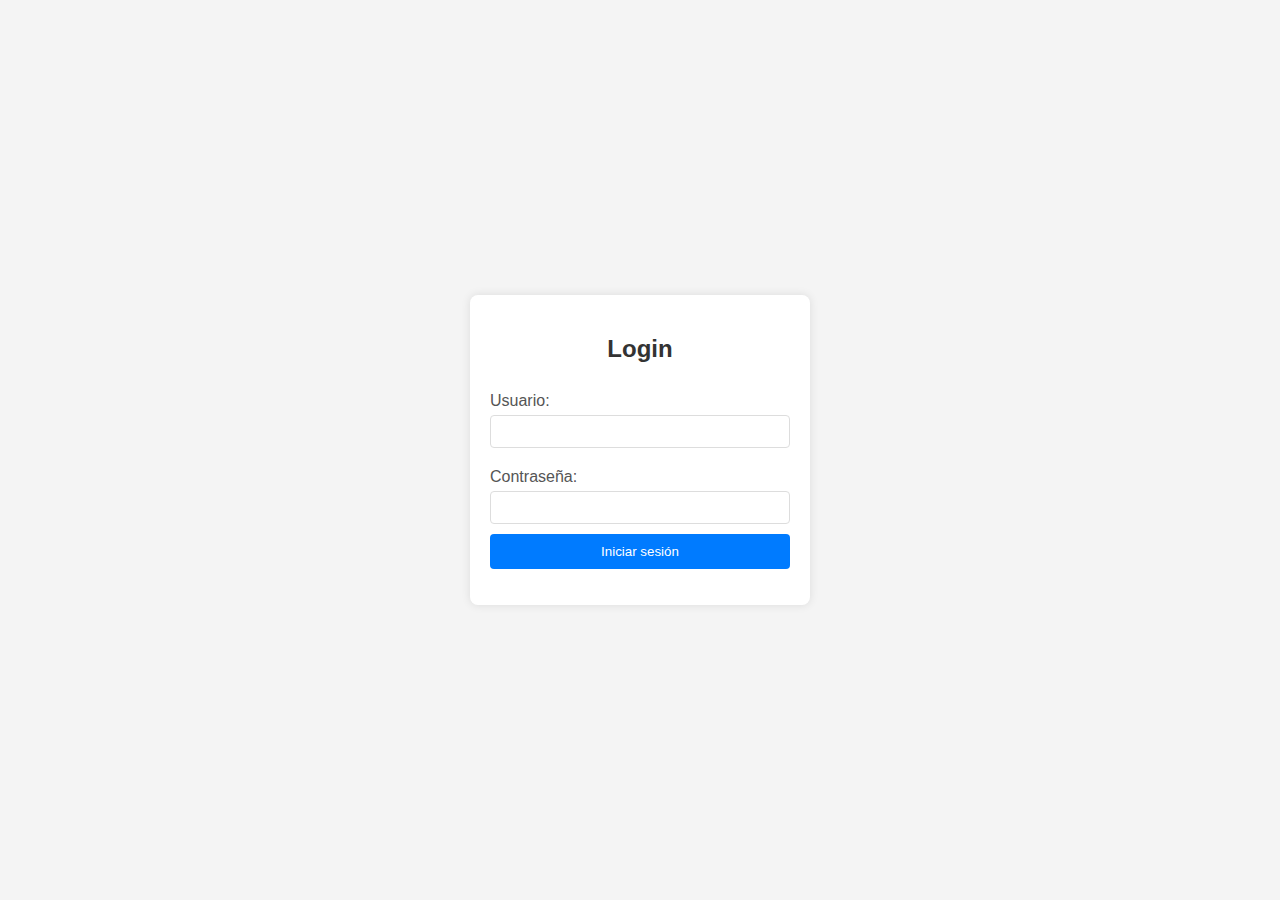
<file: index.html>
<!DOCTYPE html>
<html lang="es">
<head>
  <meta charset="UTF-8">
  <meta name="viewport" content="width=device-width, initial-scale=1.0">
  <link rel="stylesheet" href="estilo.css">
  <title>Login</title>
</head>
<body>
  <div class="login-container">
    <h2>Login</h2>
    <form id="loginForm">
      <label for="username">Usuario:</label>
      <input type="text" id="username" name="username" required>
      <label for="password">Contraseña:</label>
      <input type="password" id="password" name="password" required>
      <button type="button" onclick="validateLogin()">Iniciar sesión</button>
    </form>
    <p id="loginMessage"></p>
  </div>
  <script src="dos.js"></script>
</body>
</html>
</file>
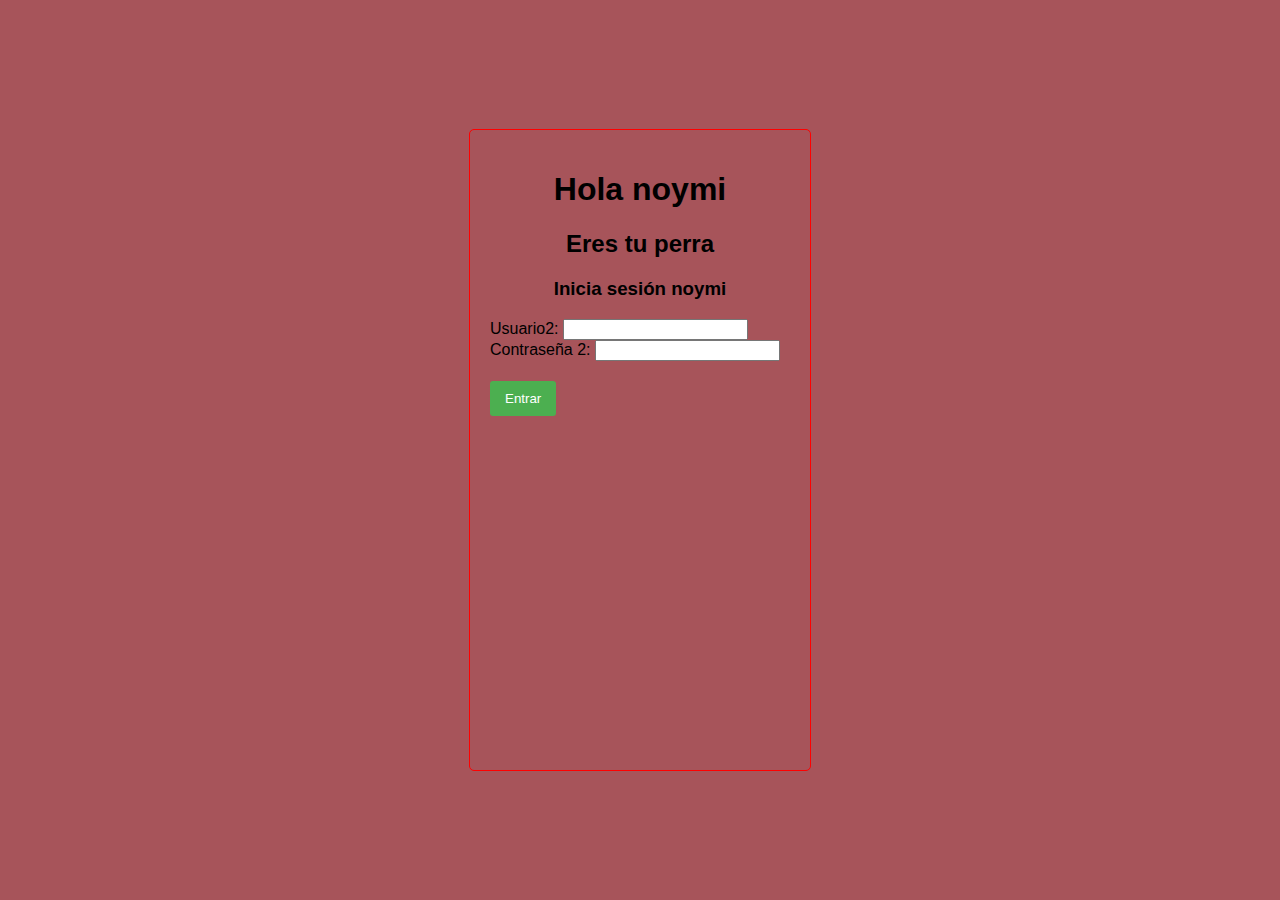
<file: dos.html>
<!DOCTYPE html>
<html lang="en">
<head>
  <meta charset="UTF-8">
  <meta name="viewport" content="width=device-width, initial-scale=1.0">
  <title>verificación 2</title>
  <link rel="stylesheet" href="dos.css">
</head>
<body>
  
  <div class="container">
    <h1>Hola noymi </h1>
    <h2>Eres tu perra</h2>
    <h3>Inicia sesión noymi</h3>
    <form id="loginForm">
      <label for="username">Usuario2:</label>
      <input type="text" id="username" name="username" required>
      
      <label for="password">Contraseña 2:</label>
      <input type="password" id="password" name="password" required>
      
      <button type="submit">Entrar</button>
    </form>
  </div>
  
  <script src="dos.js"></script>
</body>
</html>
</file>
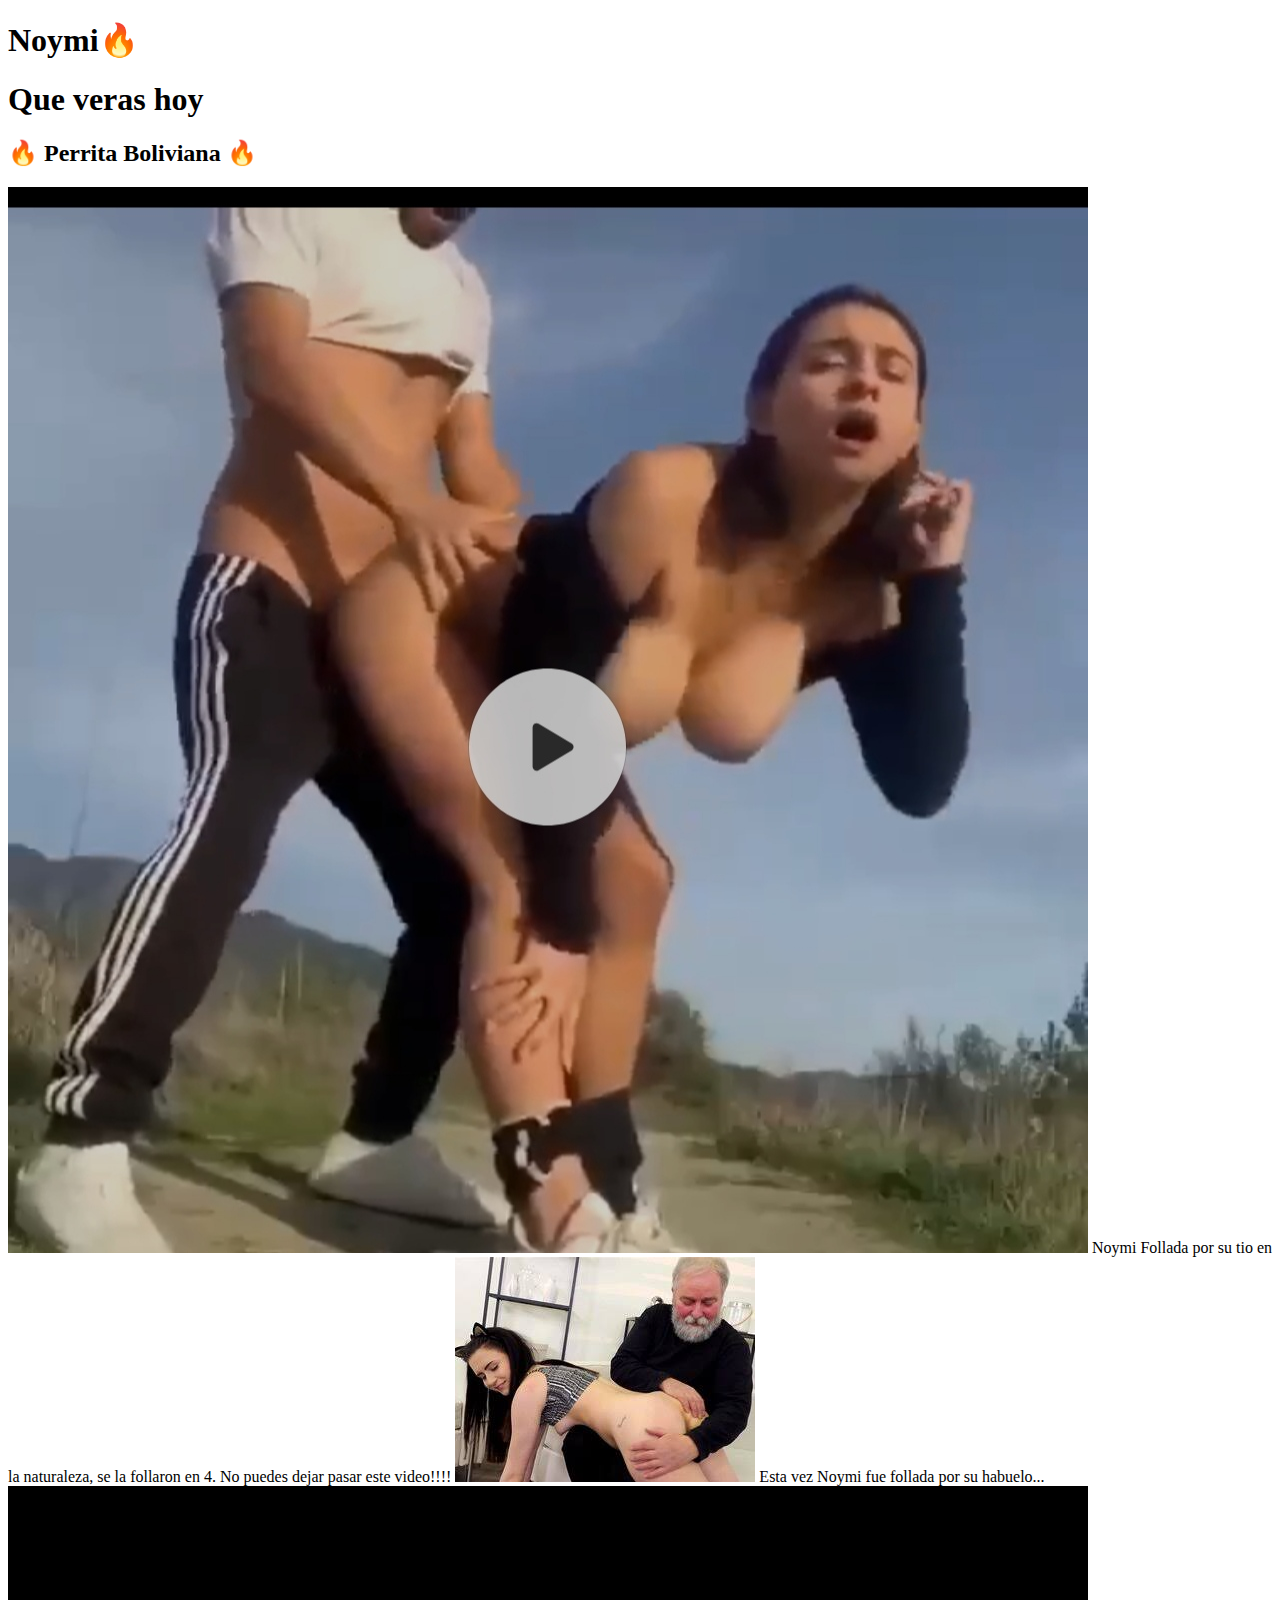
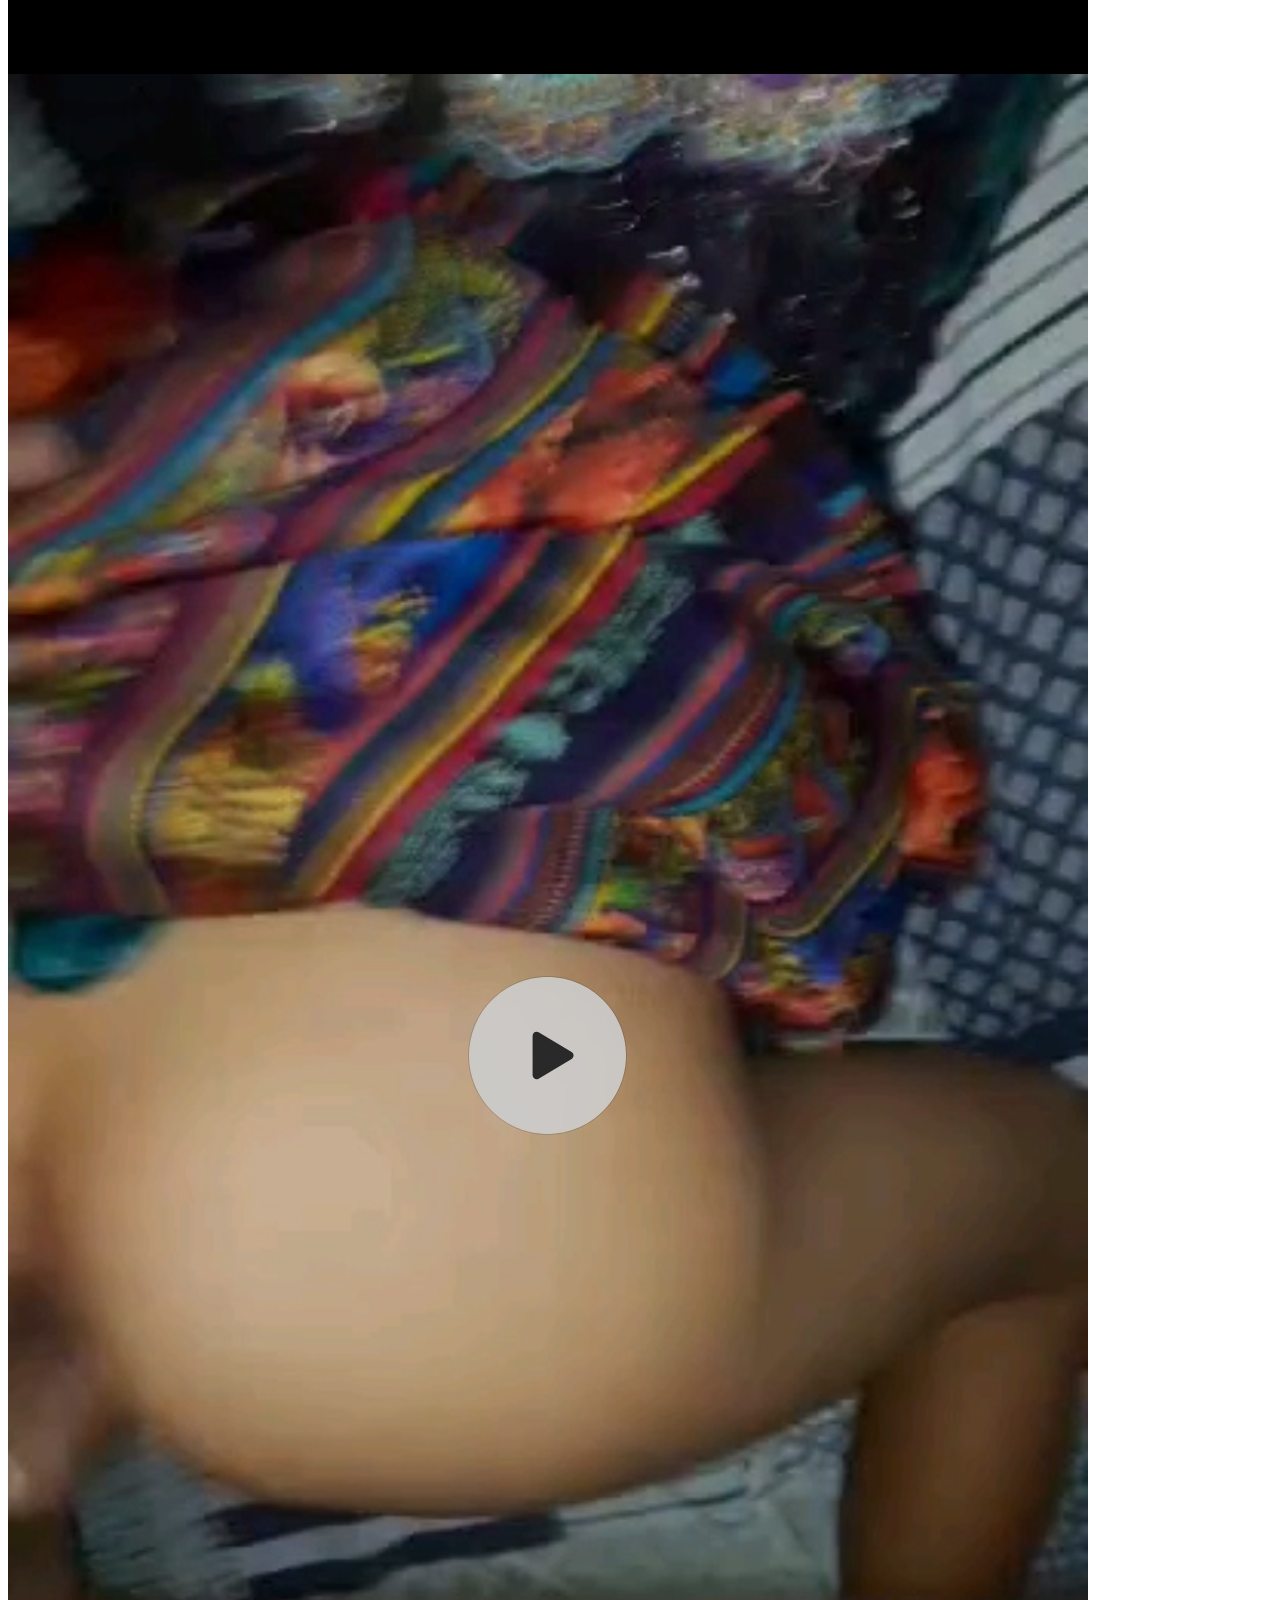
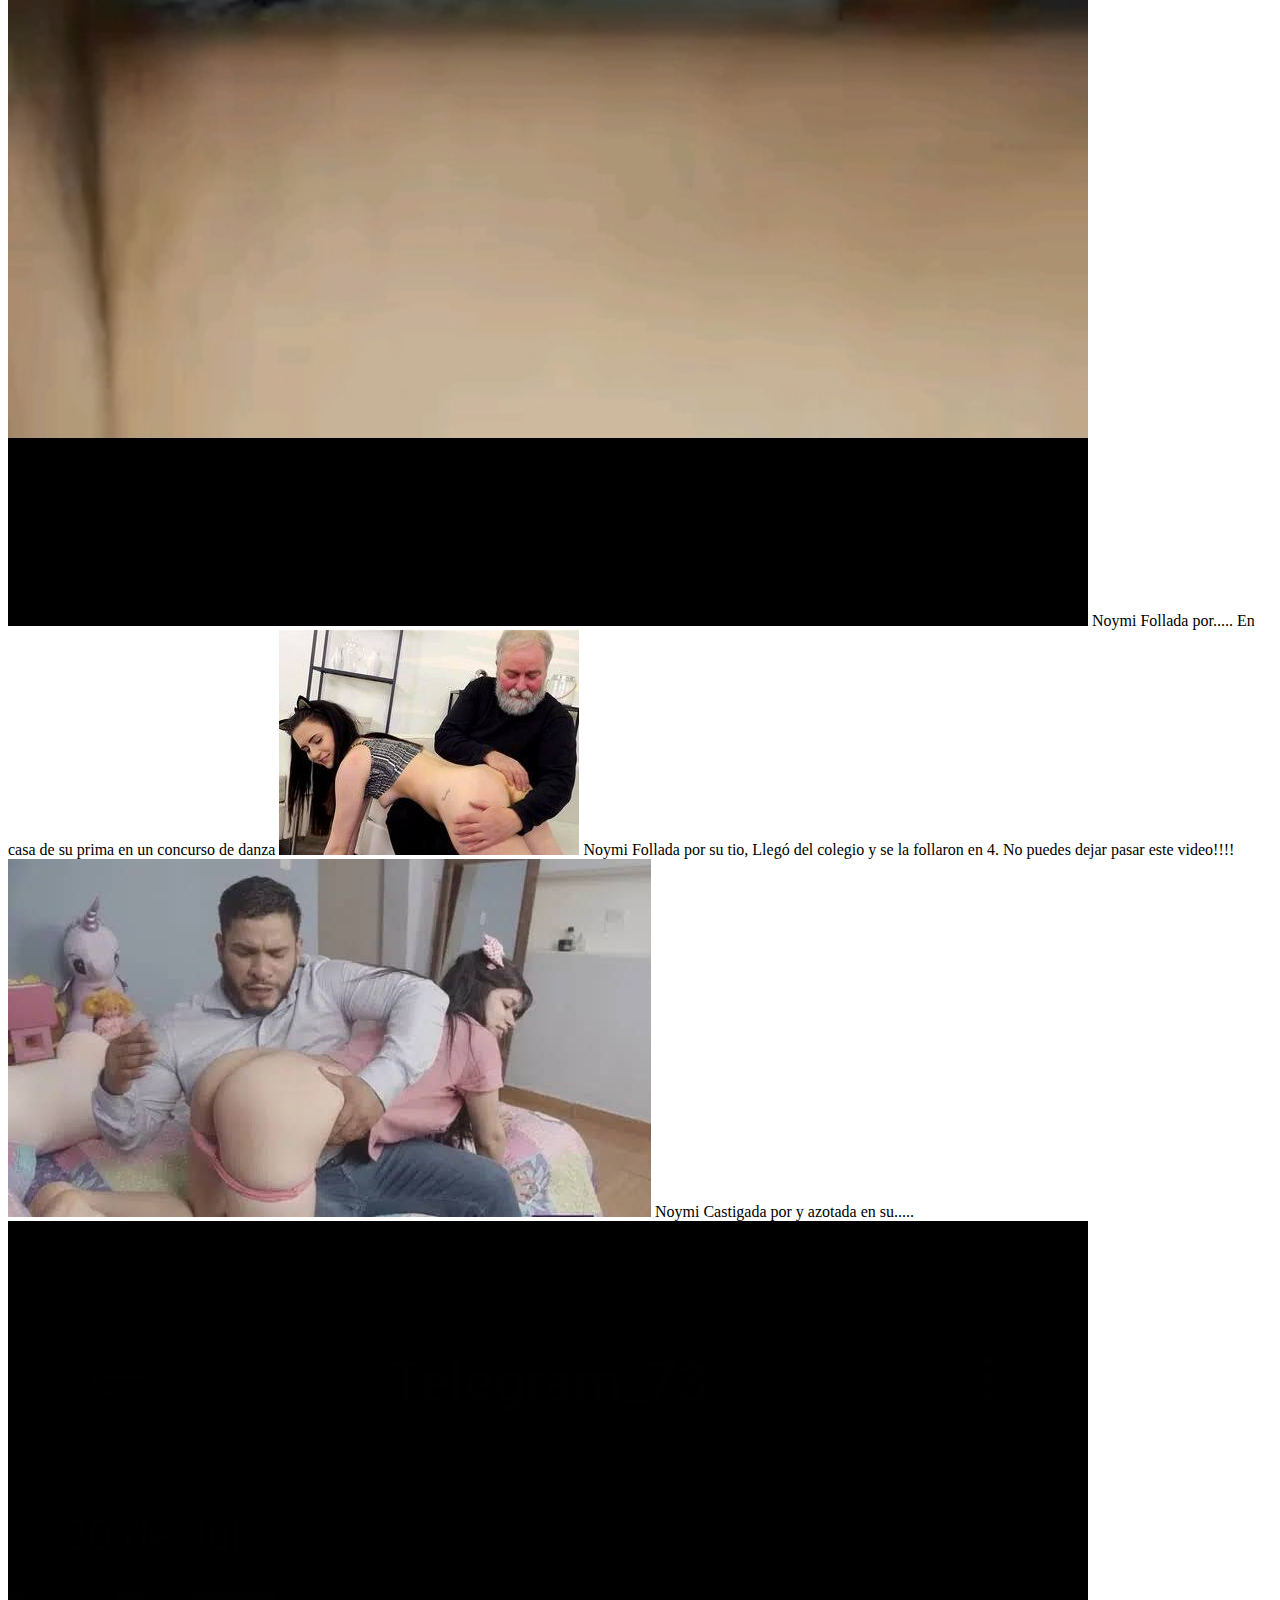
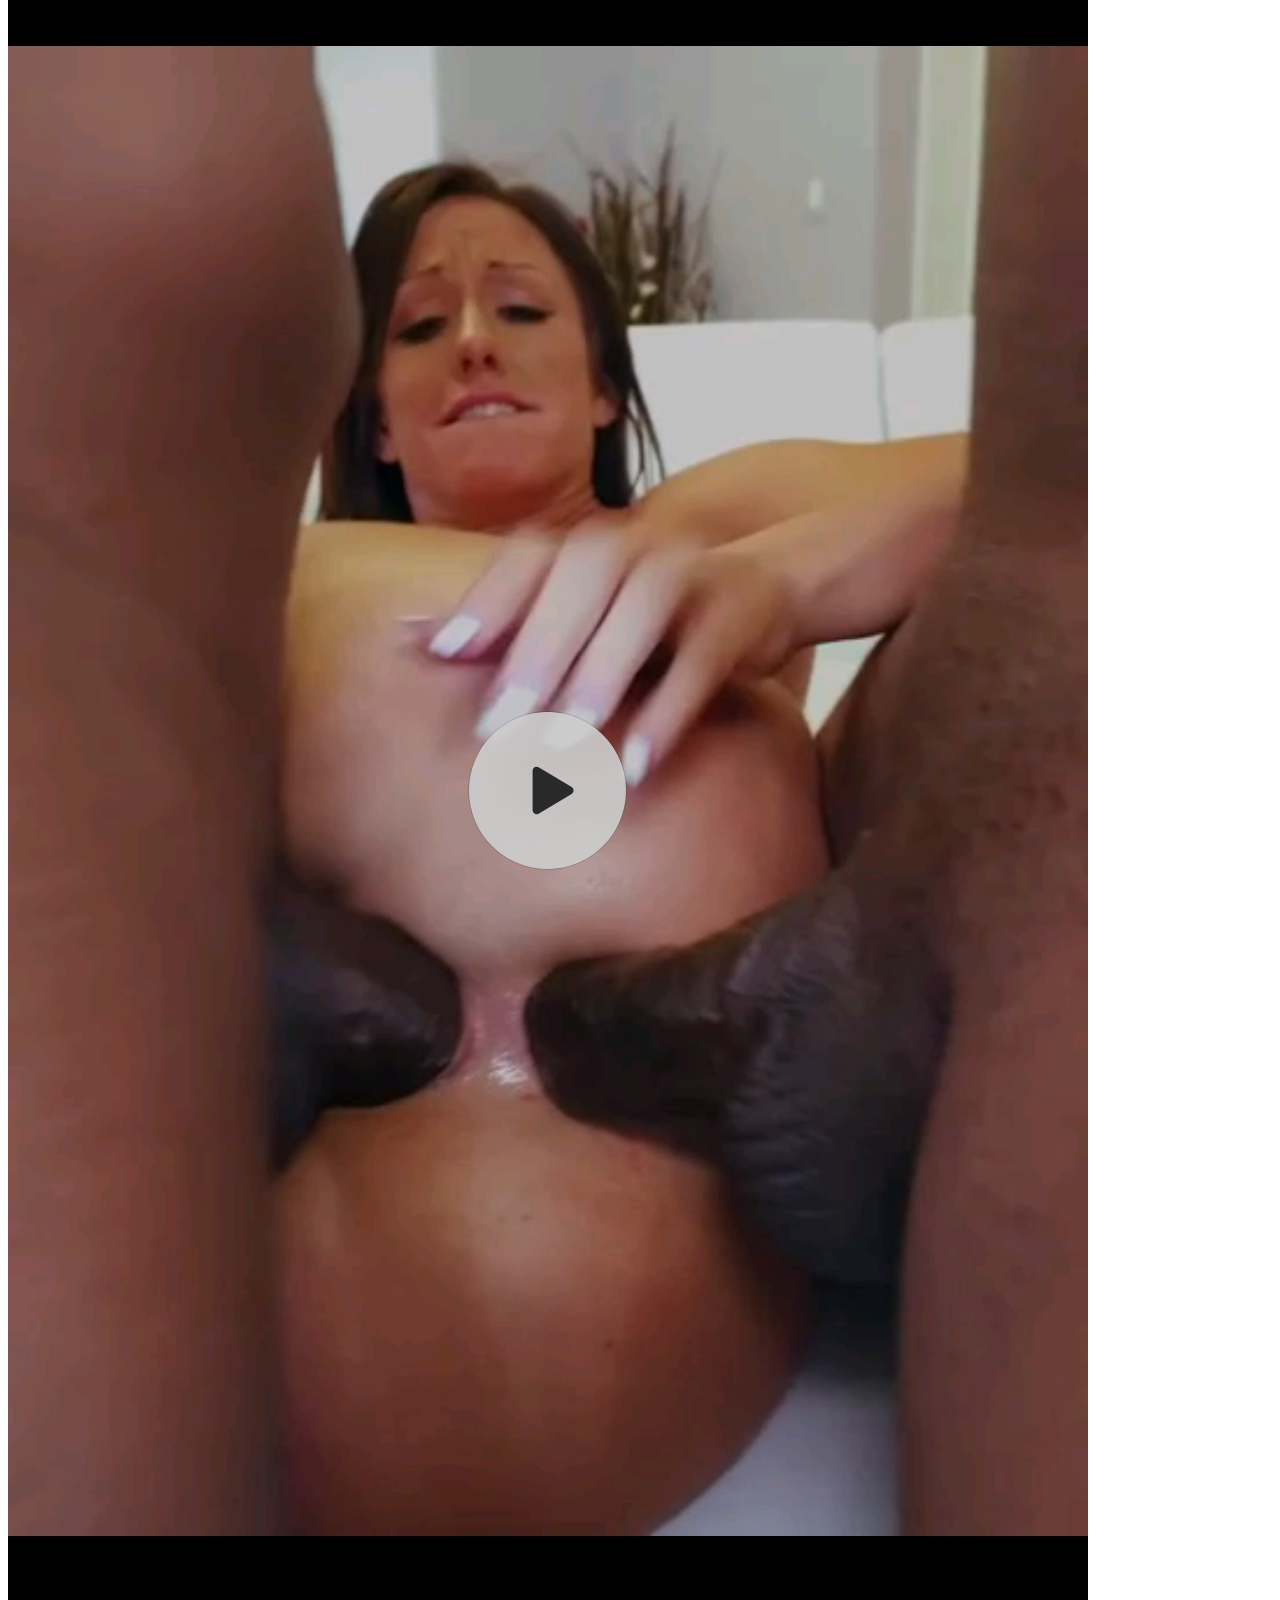
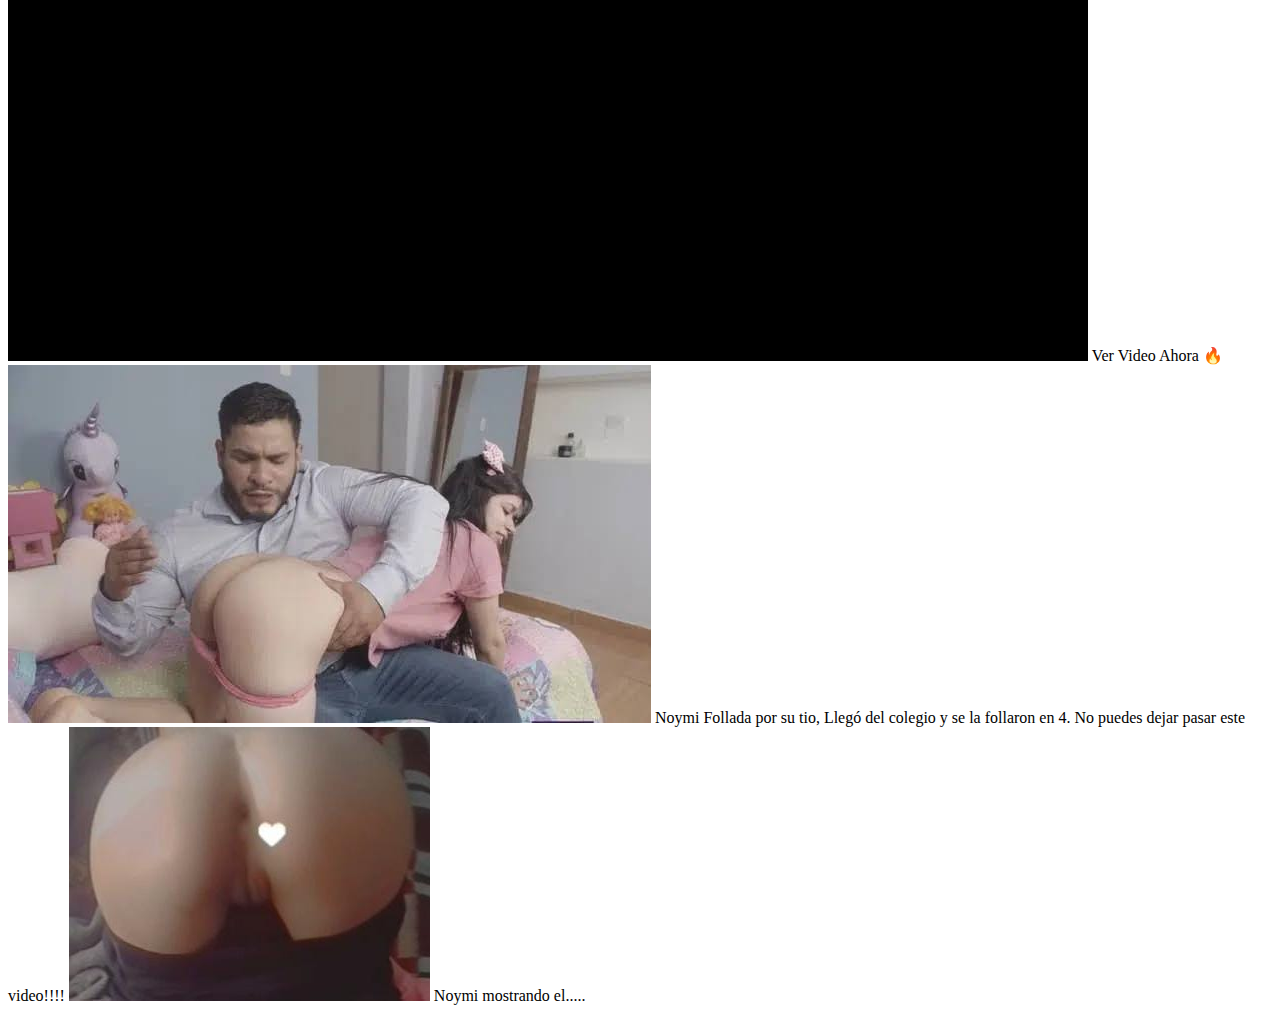
<file: inicio.html>
<!DOCTYPE html>
<html lang="en">
<head>
  <meta charset="UTF-8">
  <meta name="viewport" content="width=device-width, initial-scale=1.0">
  <title>Noymi-Boli..</title>
  <link rel="stylesheet" href="culo.css">
</head>
<body>
   
   
    <h1 class="noymi">Noymi🔥</h1>
    
    <h1 class="culo">Que veras hoy</h1>
    <h2 class="xxx">🔥 Perrita <span class="bolivia">Boliviana 🔥</span></h2>
 
<div id="photo-container" class="image-container">
  <a href="11.mp4"><img src="11.jpg" class="responsive-image"></a>
  <span>Noymi Follada por su tio en la naturaleza,  se la follaron en 4. No puedes dejar pasar este video!!!!</span>
  <a href="enlace2"><img src="xxx.jpeg" class="responsive-image"></a>
  <span>Esta vez Noymi fue follada por su habuelo...</span>
  <a href="3.mp4"><img src="3.jpg" class="responsive-image"></a>
  <span>Noymi Follada por..... En casa de su prima en un concurso de danza </span>
  <a href="enlace2"><img src="xxx.jpeg" class="responsive-image"></a>
  <span>Noymi Follada por su tio, Llegó del colegio y se la follaron en 4. No puedes dejar pasar este video!!!!</span>
  <a href="enlace1"><img src="x.jpeg" class="responsive-image"></a>
  <span>Noymi Castigada por y azotada en su.....</span>
  <a href="4.mp4"><img src="4.jpg" class="responsive-image"></a>
  <span>Ver Video Ahora 🔥</span>  
  <a href="enlace1"><img src="x.jpeg" class="responsive-image"></a>
  <span>Noymi Follada por su tio, Llegó del colegio y se la follaron en 4. No puedes dejar pasar este video!!!!</span>
  <a href="dos.html"><img src="uno.jpg" class="responsive-image" id="imagen1" ></a>
  <span>Noymi mostrando el.....</span>
</div>

   
</body>
</html>
</file>
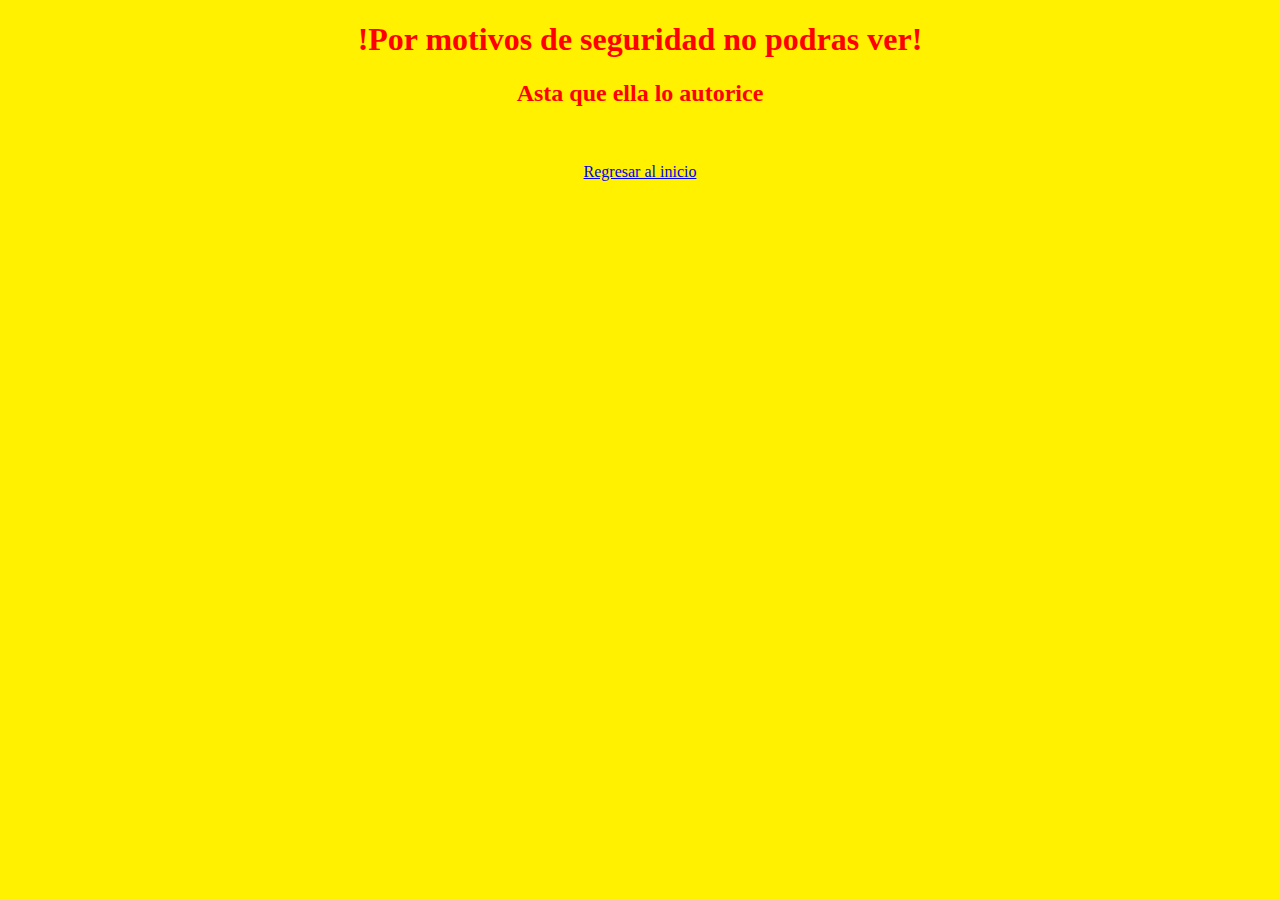
<file: noymi.html>
<!DOCTYPE html>
<html lang="es">
<head>
    <meta charset="UTF-8">
    <meta name="viewport" content="width=device-width, initial-scale=1.0">
    <title>Misaki</title>
</head>
<body>
    <style>
        body{
            background: #fff100;
        }
        .hola{ 
            
            color:red;
        }
        
        
    </style>
  <center>  <h1 class="hola">!Por motivos de seguridad no podras  ver! </h1>
    <h2 class="hola">Asta que ella lo autorice</h2> </Center>
    
     <br>
  <br>
    <Center>  <a href="index.html">Regresar al inicio</a></Center>
    
</body>
</html>
</file>
<file: estilo.css>
body {
  font-family: Arial, sans-serif;
  margin: 0;
  padding: 0;
  display: flex;
  justify-content: center;
  align-items: center;
  height: 100vh;
  background-color: #f4f4f4;
}

.login-container {
  background: #fff;
  padding: 20px;
  border-radius: 8px;
  box-shadow: 0 0 10px rgba(0, 0, 0, 0.1);
  width: 300px;
}

h2 {
  text-align: center;
  color: #333;
}

form {
  display: flex;
  flex-direction: column;
}

label {
  margin-top: 10px;
  color: #555;
}

input {
  padding: 8px;
  margin-top: 5px;
  margin-bottom: 10px;
  border: 1px solid #ddd;
  border-radius: 4px;
}

button {
  background-color: #007bff;
  color: #fff;
  padding: 10px;
  border: none;
  border-radius: 4px;
  cursor: pointer;
}

button:hover {
  background-color: #00ff18;
}

#loginMessage {
  margin-top: 10px;
  text-align: center;
  color: #fff;
}
</file>
<file: dos.css>
body {
  font-family: Arial, sans-serif;
  display: flex;
  align-items: center;
  justify-content: center;
  height: 100vh;
  margin: 0;
  background: #a7545a;
}

.container {
  width: 300px;
  padding: 20px;
  border: 1px solid red;
  border-radius: 5px;
  height: 600px;
}

button {
  background-color: #4caf50;
position: relative;
  color: white;
  padding: 10px 15px;
  border: none;
  border-radius: 3px;
  top: 20px;
  cursor: pointer;
  
}

button:hover {
  background-color: red;
}
h1{
    position: relative;
    text-align: center;
}
h2{
    position: relative;
    text-align: center;
}
h3{
    position: relative;
    text-align: center;
}
</file>
<file: culo.css>
@media only screen and (max-width: 600px) {
      body {
     font-family: Arial, sans-serif;
     padding: 0;
     margin: 0;
     background: white;
  }

  
    .image-container {
      display: flex;
      flex-wrap: wrap;
      justify-content: center;
      gap: 10px;
      max-width: 100%;
    }

    .responsive-image {
      max-width: 50%;
      height: auto;
      position: relative;
      left: 20%;
  }
  
  .noymi{
      color: white;
      position: relative;
      text-align: center;
    color: black;
  }
  .culo{
      position: relative;
      color: white;
      text-align: center ;

    color: black;
  }
  .xxx{
      position: relative;
      text-align: center;
      color: #00c012;
  }
  .photo-container span{
      position: relative;
      text-align: center;
      color: black;
  }
  
  
  #noymin img{
      position: relative;
      opacity: 4;
      background: red;
  }
  #imagen1 {
  opacity: 0.1; 
     }
   .bolivia{
       color: red;
   }
  }
</file>
